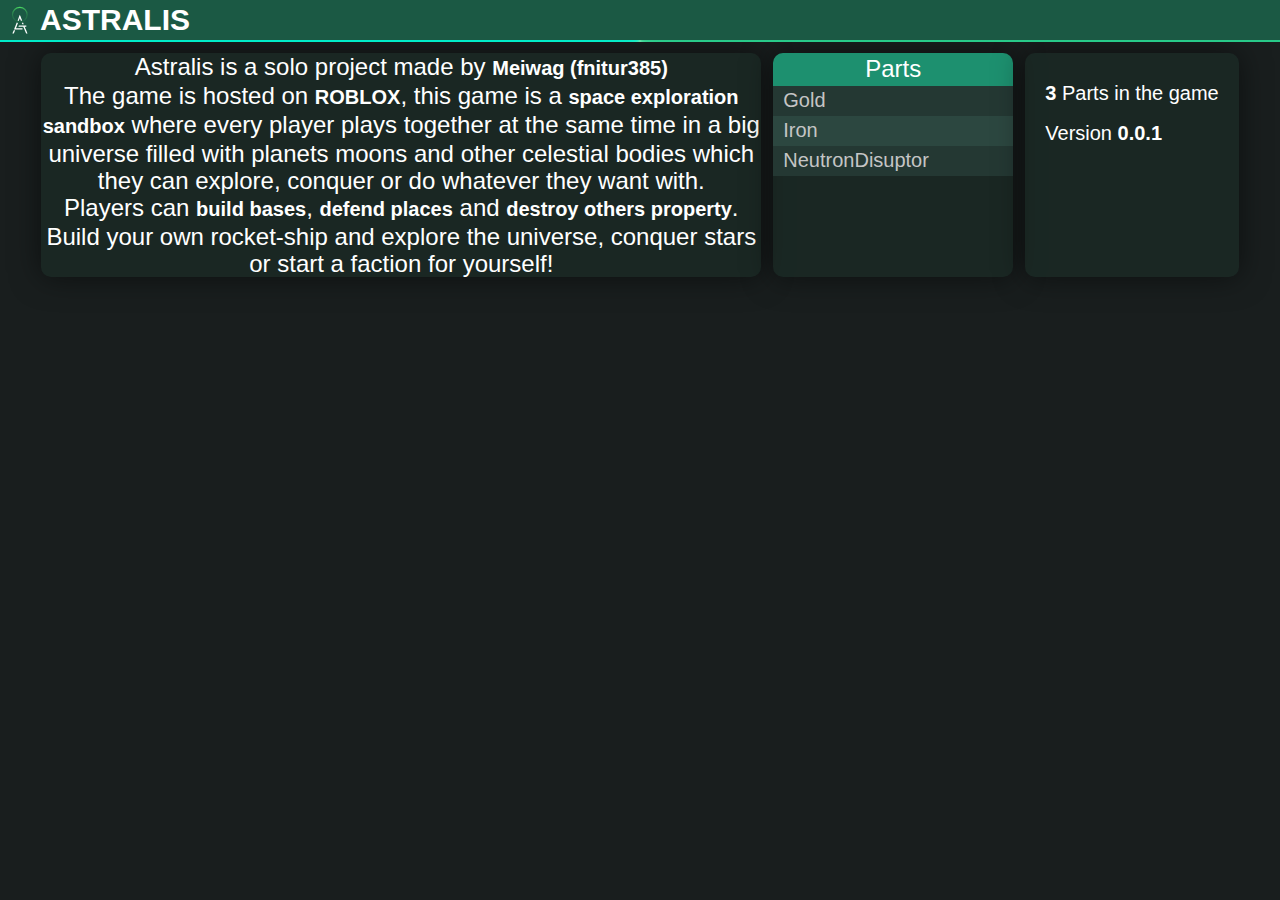
<file: index.html>
<!DOCTYPE html>
<html lang="en">

<head>
    <title>Astralis</title>
    <link rel="icon" href="Logo.svg">
    <link rel="stylesheet" href="Style.css">
    <meta name="keywords" content="Astralis, Astralis game, Astralis roblox, roblox, game">
    <meta name="viewport" content="width=device-width, initial-scale=1.0">
    <script src="Script.js"></script>
</head>

<body>
    <header>
        <div class="header-outline"></div>
        <div class="header-glow"></div>
        
        <a href="">
            <img src="Logo.svg">
            <h1>ASTRALIS</h1>
        </a>
    </header>

    <main>
        <div id="game-info" style="color: white; align-content: center; text-align: center;">
            Astralis is a solo project made by <b>Meiwag (fnitur385)</b>
            <br>
            The game is hosted on <b>ROBLOX</b>, this game is a <b>space exploration sandbox</b> where every player plays together at the same time in a big universe filled with planets moons and other celestial bodies which they can explore, conquer or do whatever they want with.
            <br>
            Players can <b>build bases</b>, <b>defend places</b> and <b>destroy others property</b>.
            <br>
            Build your own rocket-ship and explore the universe, conquer stars or start a faction for yourself!
        </div>

        <div id="part-list">
            <p>Parts</p>
            
        </div>

        <div style="color: white; line-height: 2rem; padding: 1rem;">
            <p><b id="part-label">---</b> Parts in the game</p>
            <p>Version <b id="version-label">--.--.--</b></p>
        </div>
    </main>


</body>

</html>
</file>
<file: Style.css>
* {
    --textcolor1: rgb(255, 255, 255);
    --textcolor2: rgb(197, 197, 197);
    --textcolor3: rgb(155, 244, 225);
    --blursize: 2rem;
    font-family: Calibri, Arial;
    font-size: 20px;
    margin: 0%;
    box-sizing: border-box;
}

::-webkit-scrollbar {
    width: 0px;
}

body {
    background-color: rgb(25, 30, 30);
    position: relative;
}

@property --angle {
    syntax: "<angle>";
    initial-value: 0deg;
    inherits: false;
}

header {
    width: 100vw;
    height: 2rem;
    position: fixed;
    background-color: rgb(27, 89, 68);
    z-index: 5;

    &::before {
        content: "";
        position: absolute;
        width: 100%;
        height: 0.1rem;
        top: 100%;
        left: 0%;
        z-index: -500;
        background: conic-gradient(from var(--angle) at 50% -50%,
            rgb(35, 233, 203),
            rgb(40, 202, 137),
            rgb(106, 230, 172),
            rgb(0, 236, 201),
            rgb(35, 233, 203)
        );

        animation: 20s header-anim linear infinite;
    }

    ;

    & > a {
        position: absolute;
        height: 100%;
        display: flex;
        text-decoration: none;
    }

    ;

    & > a > img {
        height: 2rem;
        aspect-ratio: 1;
        padding: 0.16rem;
        margin: auto;
    }

    ;

    & > a > h1 {
        color: var(--textcolor1);
        text-align: center;
        font-size: 1.5rem;
        margin: auto 0%;
    }

    ;
}

@keyframes header-anim {
    from {
        --angle: 0deg;
    }

    to {
        --angle: 360deg;
    }
}



main {
    position: relative;
    top: max(2rem, 4.5vh);
    padding: 0.6rem;
    height: auto;
    width: 100%;
    display: flex;
    flex-wrap: wrap;
    gap: 0.6rem;
    justify-content: center;
    system: additive;
}

main > div {
    background-color: rgba(30, 62, 51, 0.3);
    line-height: calc(100% + 3px);
    border-radius: 0.5rem;
    overflow: hidden;
    padding: 0%;
    box-shadow: 0 0 1.5rem rgba(0, 0, 0, 50%);
}

#game-info {
    min-width: 16rem;
    max-width: 36rem;
    min-height: 8rem;
    flex-shrink: 1;
    flex-grow: 1;
    font-size: 1.2rem;
}

#part-list {
    list-style-type: none;
    flex-grow: 1;
    flex-shrink: 1;
    max-width: 12rem;
    max-height: 20rem;
    overflow-y: scroll;

    & > p {
        color: var(--textcolor1);
        font-size: 1.2rem;
        background-color: rgb(29, 144, 111);
        text-align: center;
        padding: 0.2rem 0.5rem 0.3rem 0.5rem;
    };

    & > li {
        background-color: rgb(44, 71, 64);
        padding: 0.18rem 1.2rem 0.18rem 0.5rem;
        opacity: 1;

        & > a {
            color: var(--textcolor2);
            text-decoration: none;
        }

        &:nth-child(even) {
            background-color: rgb(36, 56, 51);

            &:hover {
                background-color: rgb(54, 85, 77);
            }
        };

        &:hover {
            background-color: rgb(51, 81, 74);
            translate: 0.2rem 0px;
            transition: translate 250ms ease-out;

            & > a{
                color: var(--textcolor1);
            }
        };
    };


}
</file>
